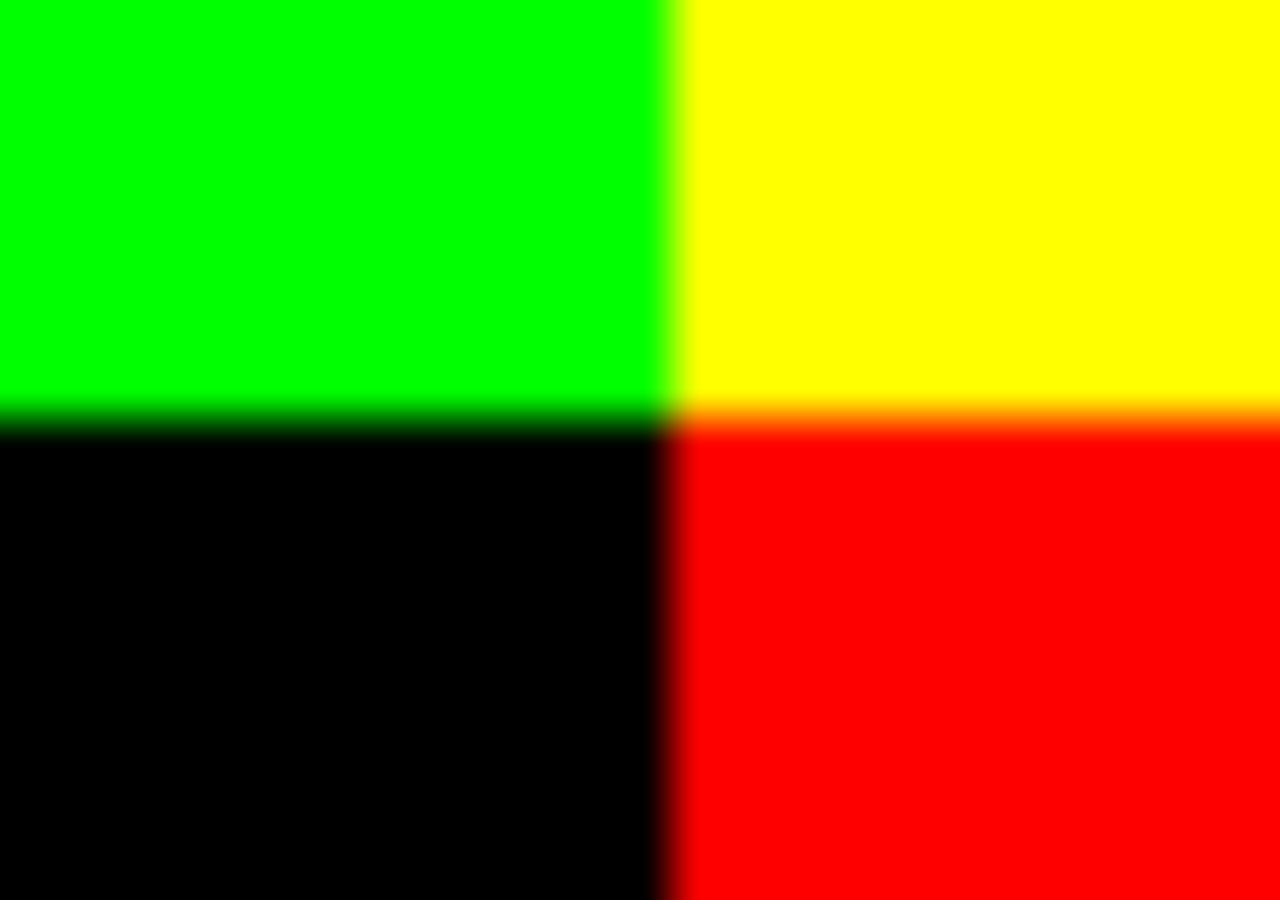
<file: glsl-shaders-7/index.html>
<!DOCTYPE html>
<html lang="en">

<head>
    <meta charset="UTF-8">
    <title>GLSL Shaders - template</title>



    <link rel="stylesheet" href="css/style.css">
    <script type="text/javascript" src="https://spectorcdn.babylonjs.com/spector.bundle.js"></script>

</head>

<body>

    <script src='../../libs/three.min.js'></script>
    <script src="js/index.js"></script>



</body>

</html>
</file>
<file: glsl-shaders-7/css/style.css>
/** @format */

body {
  margin: 0;
}
canvas {
  width: 100%;
  height: 100%;
}
</file>
